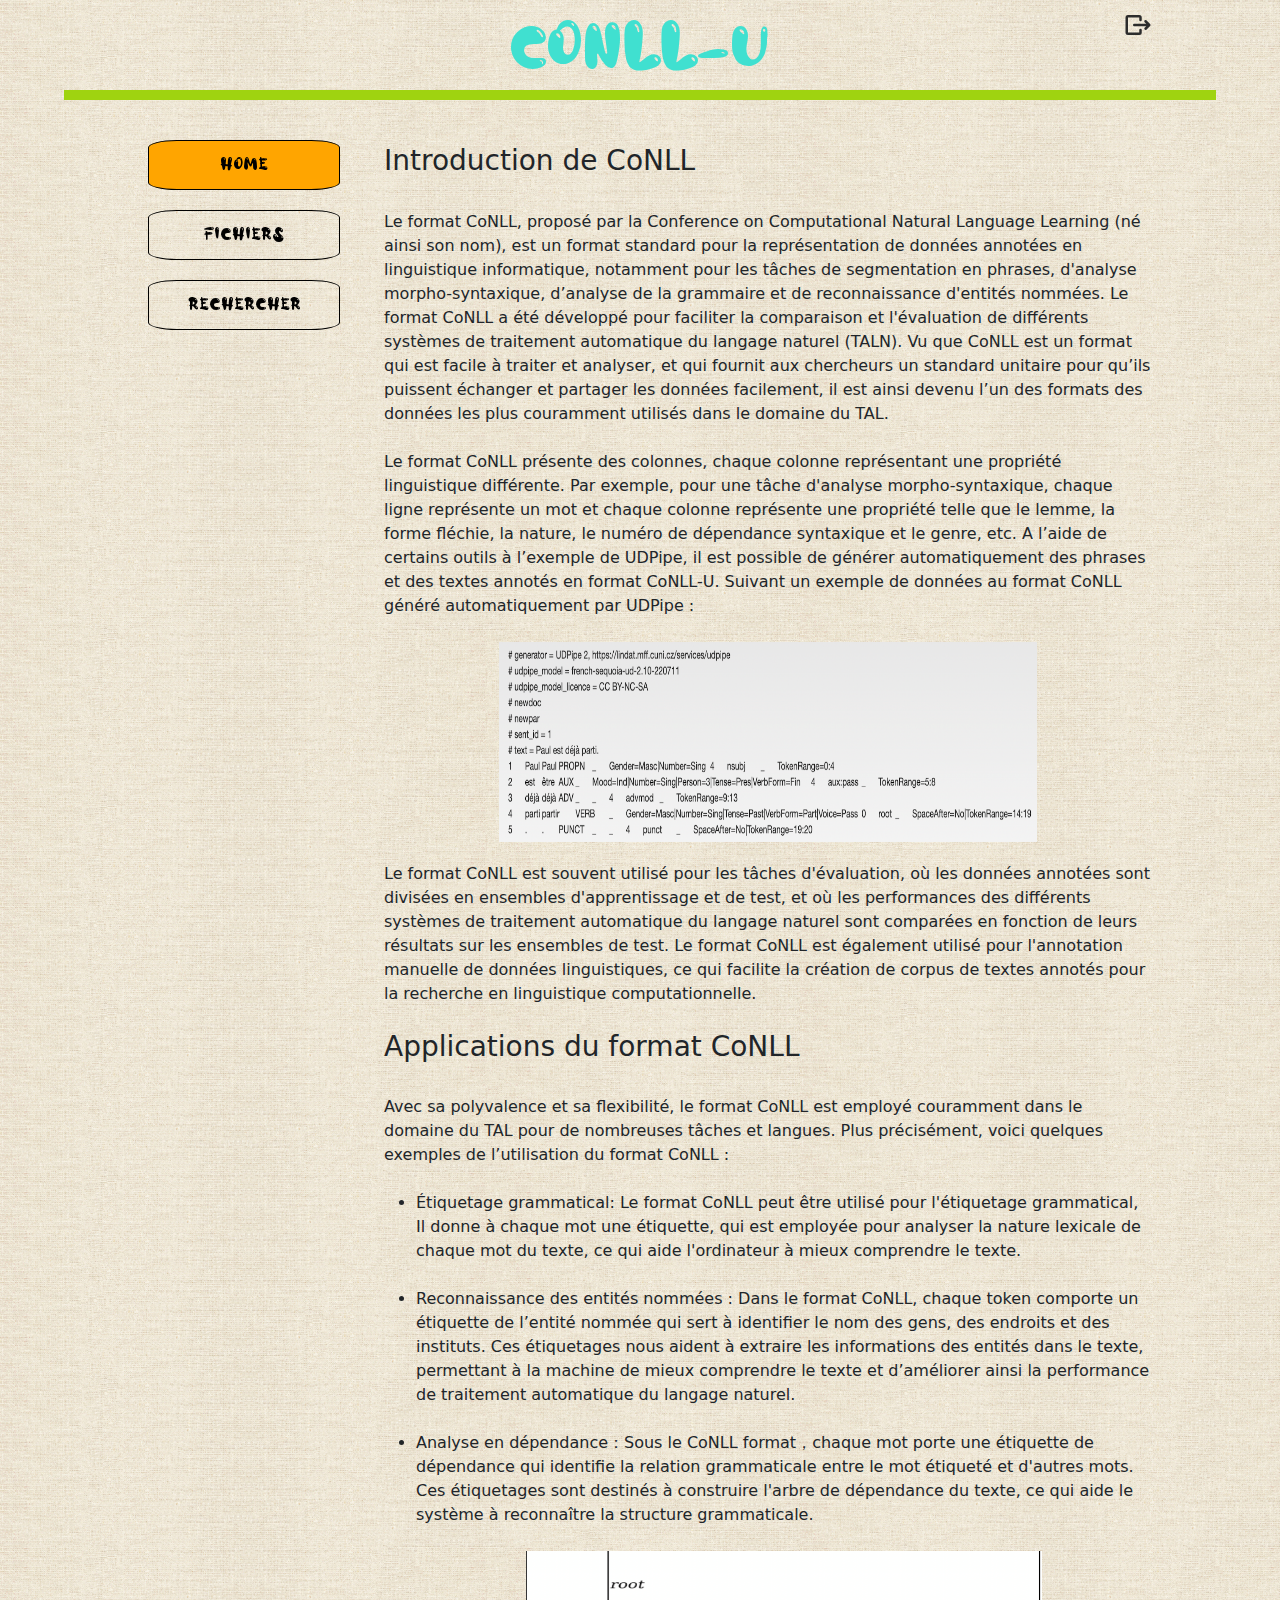
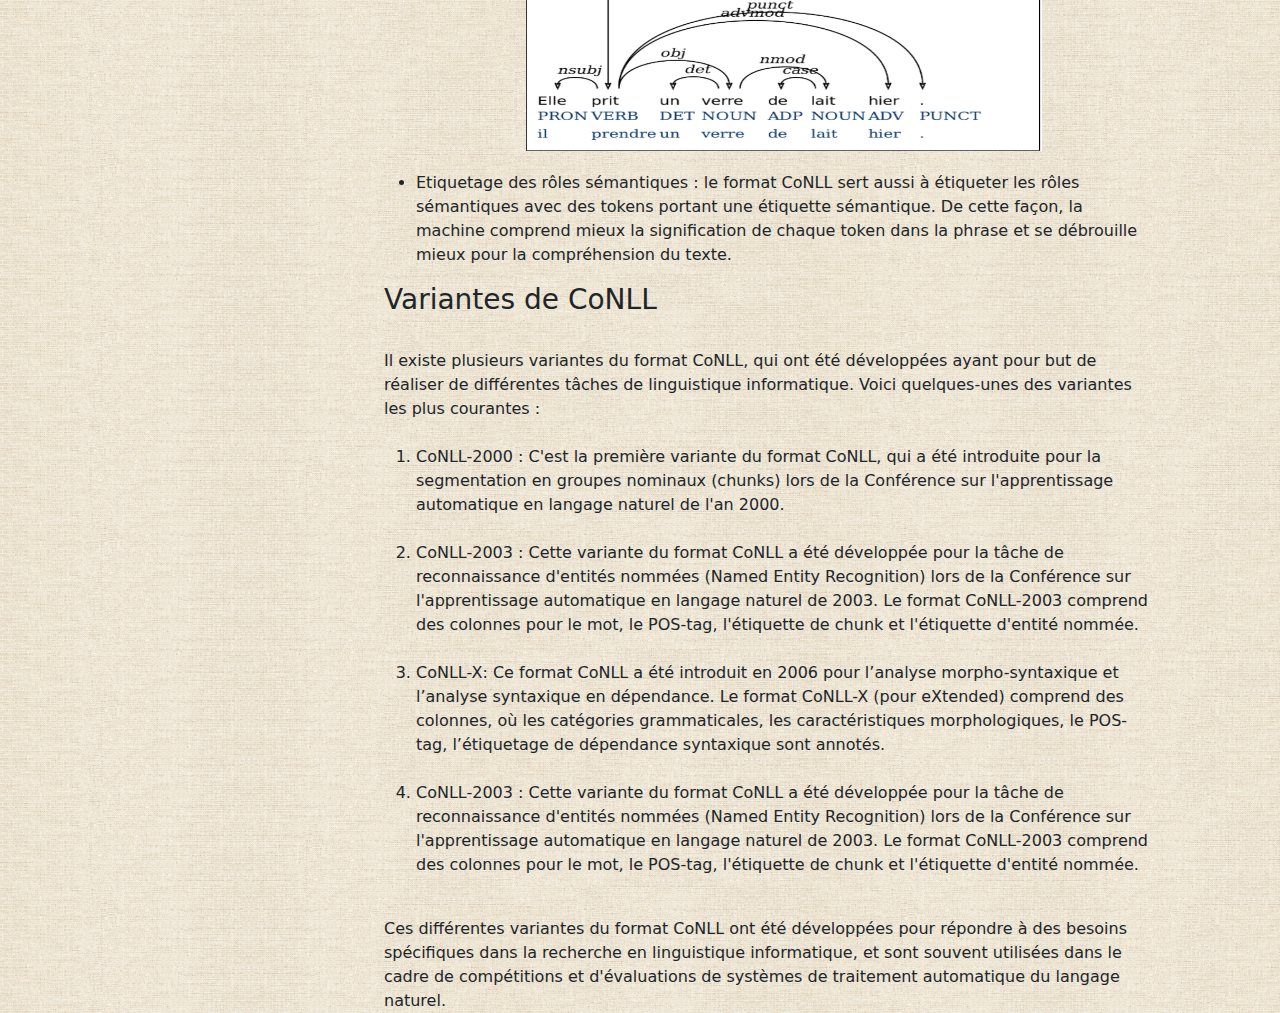
<file: views/home.html>
<!DOCTYPE html>
<html lang="fr">
<head>
  <meta charset="UTF-8">
  <title>CONLL-U</title>
  <script type="text/javascript" src="../js/jquery-3.6.1.min.js"></script>
  <!-- importer le bootstrap -->
  <link rel="stylesheet" href="../css/bootstrap.min.css">
  <script src="../js/bootstrap.min.js"></script>
  <!-- importer le home.css -->
  <link rel="stylesheet" href="../css/home.css">
</head>
<body>
  <div class="top">
    <div class="box-top">
      <h1 class="title">CoNLL-U</h1>
      <div class="logout-area">
        <div class="userinfo"></div>
        <div>
          <button type="button" class="btn btn-default btn-md" value="logout">
            <svg t="1680019731901" class="icon" viewBox="0 0 1024 1024" version="1.1" xmlns="http://www.w3.org/2000/svg" p-id="2592" width="30" height="30"><path d="M85.333333 256a85.333333 85.333333 0 0 1 85.333334-85.333333h384a85.333333 85.333333 0 0 1 85.333333 85.333333v85.333333a42.666667 42.666667 0 1 1-85.333333 0V256H170.666667v512h384v-85.333333a42.666667 42.666667 0 1 1 85.333333 0v85.333333a85.333333 85.333333 0 0 1-85.333333 85.333333H170.666667a85.333333 85.333333 0 0 1-85.333334-85.333333V256z m652.501334 97.834667a42.666667 42.666667 0 0 1 60.330666 0l128 128a42.666667 42.666667 0 0 1 0 60.330666l-128 128a42.666667 42.666667 0 0 1-60.330666-60.330666L793.002667 554.666667H384a42.666667 42.666667 0 1 1 0-85.333334h409.002667l-55.168-55.168a42.666667 42.666667 0 0 1 0-60.330666z" fill="#2c2c2c" p-id="2593"></path></svg></span>
          </button>
        </div> 
      </div>
    </div>  
  </div>
  <div class="cover"></div>
  <div class="main">
    <div class="choices">
        <button class="active">HOME</button>
        <button class="fichiers-btn">FICHIERS</button>
        <button class="rechercher-btn">RECHERCHER</button>
    </div>
    <div class="content">
      <br/>
      <h3>Introduction de CoNLL</h3><br/>
      <div>Le format CoNLL, proposé par la Conference on Computational Natural Language Learning (né ainsi son nom), est un format standard pour la représentation de données annotées en linguistique informatique, notamment pour les tâches de segmentation en phrases, d'analyse morpho-syntaxique, d’analyse de la grammaire et de reconnaissance d'entités nommées. Le format CoNLL a été développé pour faciliter la comparaison et l'évaluation de différents systèmes de traitement automatique du langage naturel (TALN). Vu que CoNLL est un format qui est facile à traiter et analyser, et qui fournit aux chercheurs un standard unitaire pour qu’ils puissent échanger et partager les données facilement, il est ainsi devenu l’un des formats des données les plus couramment utilisés dans le domaine du TAL. <br/><br/>
        Le format CoNLL présente des colonnes, chaque colonne représentant une propriété linguistique différente. Par exemple, pour une tâche d'analyse morpho-syntaxique, chaque ligne représente un mot et chaque colonne représente une propriété telle que le lemme, la forme fléchie, la nature, le numéro de dépendance syntaxique et le genre, etc. A l’aide de certains outils à l’exemple de UDPipe, il est possible de générer automatiquement des phrases et des textes annotés en format CoNLL-U. Suivant un exemple de données au format CoNLL généré automatiquement par UDPipe : <br/><br/>
        <img src="../images/intro1.png"><br/>
        Le format CoNLL est souvent utilisé pour les tâches d'évaluation, où les données annotées sont divisées en ensembles d'apprentissage et de test, et où les performances des différents systèmes de traitement automatique du langage naturel sont comparées en fonction de leurs résultats sur les ensembles de test. Le format CoNLL est également utilisé pour l'annotation manuelle de données linguistiques, ce qui facilite la création de corpus de textes annotés pour la recherche en linguistique computationnelle. <br/><br/>
      </div>
      <h3>Applications du format CoNLL</h3><br/>
      <div>
        Avec sa polyvalence et sa flexibilité, le format CoNLL est employé couramment dans le domaine du TAL pour de nombreuses tâches et langues. Plus précisément, voici quelques exemples de l’utilisation du format CoNLL : <br/><br/>
        <ul>
          <li>Étiquetage grammatical: Le format CoNLL peut être utilisé pour l'étiquetage grammatical,   Il donne à chaque mot une étiquette, qui est employée pour analyser la nature lexicale de chaque mot du texte, ce qui aide l'ordinateur à mieux comprendre le texte.</li><br/>
          <li>Reconnaissance des entités nommées : Dans le format CoNLL, chaque token comporte un étiquette de l’entité nommée qui sert à identifier le nom des gens, des endroits et des instituts. Ces étiquetages nous aident à extraire les informations des entités dans le texte, permettant à la  machine de mieux comprendre le texte et d’améliorer ainsi la performance de traitement automatique du langage naturel.</li><br/>
          <li>Analyse en dépendance：Sous le CoNLL format，chaque mot porte une étiquette de dépendance qui identifie la relation grammaticale entre le mot étiqueté et d'autres mots. Ces étiquetages sont destinés à construire l'arbre de dépendance du texte, ce qui aide le système à reconnaître la structure grammaticale.<br/><br/><img src="../images/intro2.png"></li>
          <li>Etiquetage des rôles sémantiques : le format CoNLL sert aussi à étiqueter les rôles sémantiques avec des tokens portant une étiquette sémantique. De cette façon, la machine comprend mieux la signification de chaque token dans la phrase et se débrouille mieux pour la compréhension du texte.</li>
        </ul>
      </div>
      <h3>Variantes de CoNLL</h3><br/>
      <div>
        Il existe plusieurs variantes du format CoNLL, qui ont été développées ayant pour but de réaliser de différentes tâches de linguistique informatique. Voici quelques-unes des variantes les plus courantes : <br/><br/>
        <ol>
          <li>CoNLL-2000 : C'est la première variante du format CoNLL, qui a été introduite pour la segmentation en groupes nominaux (chunks) lors de la Conférence sur l'apprentissage automatique en langage naturel de l'an 2000. </li><br/>
          <li>CoNLL-2003 : Cette variante du format CoNLL a été développée pour la tâche de reconnaissance d'entités nommées (Named Entity Recognition) lors de la Conférence sur l'apprentissage automatique en langage naturel de 2003. Le format CoNLL-2003 comprend des colonnes pour le mot, le POS-tag, l'étiquette de chunk et l'étiquette d'entité nommée.</li><br/>
          <li>CoNLL-X: Ce format CoNLL a été introduit en 2006 pour l’analyse morpho-syntaxique et l’analyse syntaxique en dépendance. Le format CoNLL-X (pour eXtended) comprend des colonnes, où les catégories grammaticales, les caractéristiques morphologiques, le POS-tag, l’étiquetage de dépendance syntaxique sont annotés.</li><br/>
          <li>CoNLL-2003 : Cette variante du format CoNLL a été développée pour la tâche de reconnaissance d'entités nommées (Named Entity Recognition) lors de la Conférence sur l'apprentissage automatique en langage naturel de 2003. Le format CoNLL-2003 comprend des colonnes pour le mot, le POS-tag, l'étiquette de chunk et l'étiquette d'entité nommée.</li><br/>
        </ol>
        Ces différentes variantes du format CoNLL ont été développées pour répondre à des besoins spécifiques dans la recherche en linguistique informatique, et sont souvent utilisées dans le cadre de compétitions et d'évaluations de systèmes de traitement automatique du langage naturel.
      </div>
    </div>
  </div>
</body>
<script>
  $(function() {
    if (localStorage.getItem('username')){
      $(".userinfo").text("Bienvenue, "+localStorage.getItem('username'));
    }  
  });
  $(".fichiers-btn").on({
    "click":()=>window.location.href="./fichiers.html"
  })
  $(".rechercher-btn").on({
    "click":()=>window.location.href="./rechercher.html"
  })
  
  $(".logout-area button").on("click",()=>{
    localStorage.removeItem('token')
    window.location.href="../index.html"
  })
</script>
</html>
</file>
<file: css/home.css>
@font-face {
    font-family: Alloyink;
    src: url("../font/AlloyInk-lgdWw-2.otf") format("opentype");
    src: url("../font/AlloyInk-nRLyO-3.ttf") format("truetype");
}
@font-face {
font-family: Avelia;
src: url("../font/Avelia.otf") format("opentype");
}
  

body{
    margin: 0;
    padding: 0;
    background-image: url('../images/bg2.jpg');
}

.top{
    width: 100%;
    position: fixed;
    z-index: 999;
}

.box-top{
    height: 100px;
    width: 90%;
    margin:0 auto;
    text-align: center;
    border-bottom: 10px solid rgb(159, 211, 16);
    display: flex;
    justify-content: space-between;
    position: relative;
}

.top .title{
    line-height: 100px;
    font-size: 60px;
    flex-grow: 1;
    font-family: "Alloyink";
    color: turquoise;
}

.logout-area{
    line-height: 50px !important;
    font-family: "Avelia";
    line-height: 100px;
    position: absolute;
    right: 50px;
    display: flex;
    flex-direction: column;
}

.cover{
    width: 100%;
    height: 100px;
    position: fixed;
    background-image: url('../images/bg2.jpg');
}

.main{
    overflow: hidden;
}

.choices{
    width: 15%;
    float: left;
    margin-top: 120px;
    margin-left: 10%;
    height: 600px;
    position: fixed;
}

.choices button{
    display: block;
    height: 50px;
    margin: 20px;
    width: 100%;
    border-radius: 15%;
    font-family: "Alloyink";
    border: 1px solid black;
    background-color: transparent;
}

.choices button.active{
    background-color: orange;
}

.content{
    width: 60%;
    float: right;
    margin-top: 120px;
    margin-right: 10%;
}

.content h1{
    text-align: center;
}

.content img{
    width: 70%;
    height: 200px;
    margin-left: 15%;
    margin-bottom: 20px;
}
</file>
